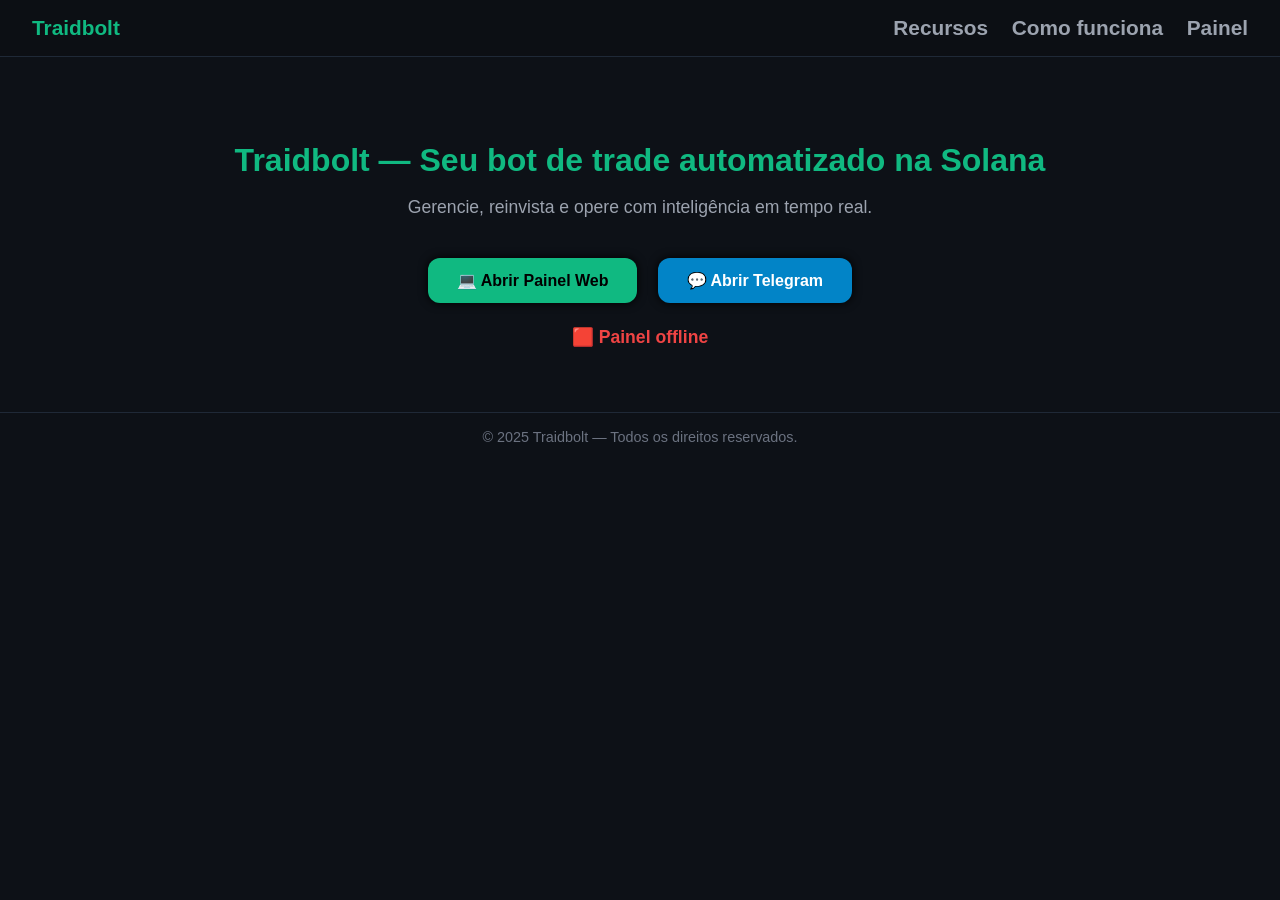
<file: templetes/index.html>
<!DOCTYPE html>
<html lang="pt-BR">
<head>
  <meta charset="utf-8" />
  <meta name="viewport" content="width=device-width,initial-scale=1" />
  <title>Traidbolt — Bot de Trade Automatizado na Solana</title>
  <link rel="icon" href="static/icon.png" />
  <style>
    body {
      font-family: "Inter", sans-serif;
      background-color: #0d1117;
      color: #e6edf3;
      margin: 0;
      padding: 0;
    }

    header {
      display: flex;
      justify-content: space-between;
      align-items: center;
      padding: 1rem 2rem;
      background-color: #0c0f14;
      border-bottom: 1px solid #1f2937;
    }

    header a {
      color: #10b981;
      font-weight: bold;
      text-decoration: none;
      font-size: 1.3rem;
    }

    nav a {
      color: #9ca3af;
      margin-left: 1.2rem;
      text-decoration: none;
    }

    nav a:hover {
      color: #10b981;
    }

    main {
      text-align: center;
      padding: 4rem 2rem;
    }

    h1 {
      color: #10b981;
      font-size: 2rem;
      margin-bottom: 1rem;
    }

    p {
      color: #9ca3af;
      font-size: 1.1rem;
      margin-bottom: 2rem;
    }

    .btn {
      display: inline-block;
      padding: 0.8rem 1.8rem;
      border-radius: 12px;
      font-weight: 600;
      margin: 0.5rem;
      text-decoration: none;
      transition: 0.3s;
      box-shadow: 0 0 10px #000;
    }

    .btn-web {
      background-color: #10b981;
      color: #000;
    }

    .btn-web:hover {
      background-color: #34d399;
      transform: scale(1.05);
      box-shadow: 0 0 15px #10b981;
    }

    .btn-telegram {
      background-color: #0284c7;
      color: #fff;
    }

    .btn-telegram:hover {
      background-color: #0ea5e9;
      transform: scale(1.05);
      box-shadow: 0 0 15px #0ea5e9;
    }

    .status {
      font-size: 1.1rem;
      margin-top: 1rem;
      color: #10b981;
    }

    .card {
      margin: 2rem auto;
      max-width: 400px;
      background: #111827;
      border-radius: 12px;
      padding: 1.5rem;
      box-shadow: 0 0 15px rgba(0,0,0,0.5);
      text-align: left;
    }

    .card h3 {
      color: #10b981;
      margin-bottom: 0.8rem;
    }

    .card p {
      margin: 0.5rem 0;
      color: #d1d5db;
    }

    footer {
      text-align: center;
      padding: 1rem;
      color: #6b7280;
      font-size: 0.9rem;
      border-top: 1px solid #1f2937;
    }
  </style>
</head>
<body>

  <header>
    <a href="#">Traidbolt</a>
    <nav>
      <a href="#recursos">Recursos</a>
      <a href="#funciona">Como funciona</a>
      <a href="#painel">Painel</a>
    </nav>
  </header>

  <main>
    <h1>Traidbolt — Seu bot de trade automatizado na Solana</h1>
    <p>Gerencie, reinvista e opere com inteligência em tempo real.</p>

    <a href="http://127.0.0.1:5000" class="btn btn-web">💻 Abrir Painel Web</a>
    <a href="https://t.me/Traidboltbot" class="btn btn-telegram">💬 Abrir Telegram</a>

    <div class="status" id="status">⚡ Verificando status do painel...</div>

    <div class="card" id="info-card" style="display:none;">
      <h3>📊 Dados do Painel</h3>
      <p><strong>Saldo atual:</strong> <span id="saldo">0 SOL</span></p>
      <p><strong>Lucro total:</strong> <span id="lucro">0%</span></p>
    </div>
  </main>

  <footer>
    © 2025 Traidbolt — Todos os direitos reservados.
  </footer>

  <script>
    async function atualizarStatus() {
      try {
        const resp = await fetch("http://127.0.0.1:5000/status"); // Endpoint Flask
        const data = await resp.json();

        document.getElementById("status").innerHTML = 
          data.online ? "⚡ <b style='color:#10b981;'>Painel online</b>" : 
                        "🟥 <b style='color:#ef4444;'>Painel offline</b>";

        document.getElementById("saldo").innerText = data.saldo + " SOL";
        document.getElementById("lucro").innerText = data.lucro + "%";

        document.getElementById("info-card").style.display = "block";
      } catch (e) {
        document.getElementById("status").innerHTML = "🟥 <b style='color:#ef4444;'>Painel offline</b>";
        document.getElementById("info-card").style.display = "none";
      }
    }

    setInterval(atualizarStatus, 10000);
    atualizarStatus();
  </script>

</body>
</html>
</file>
